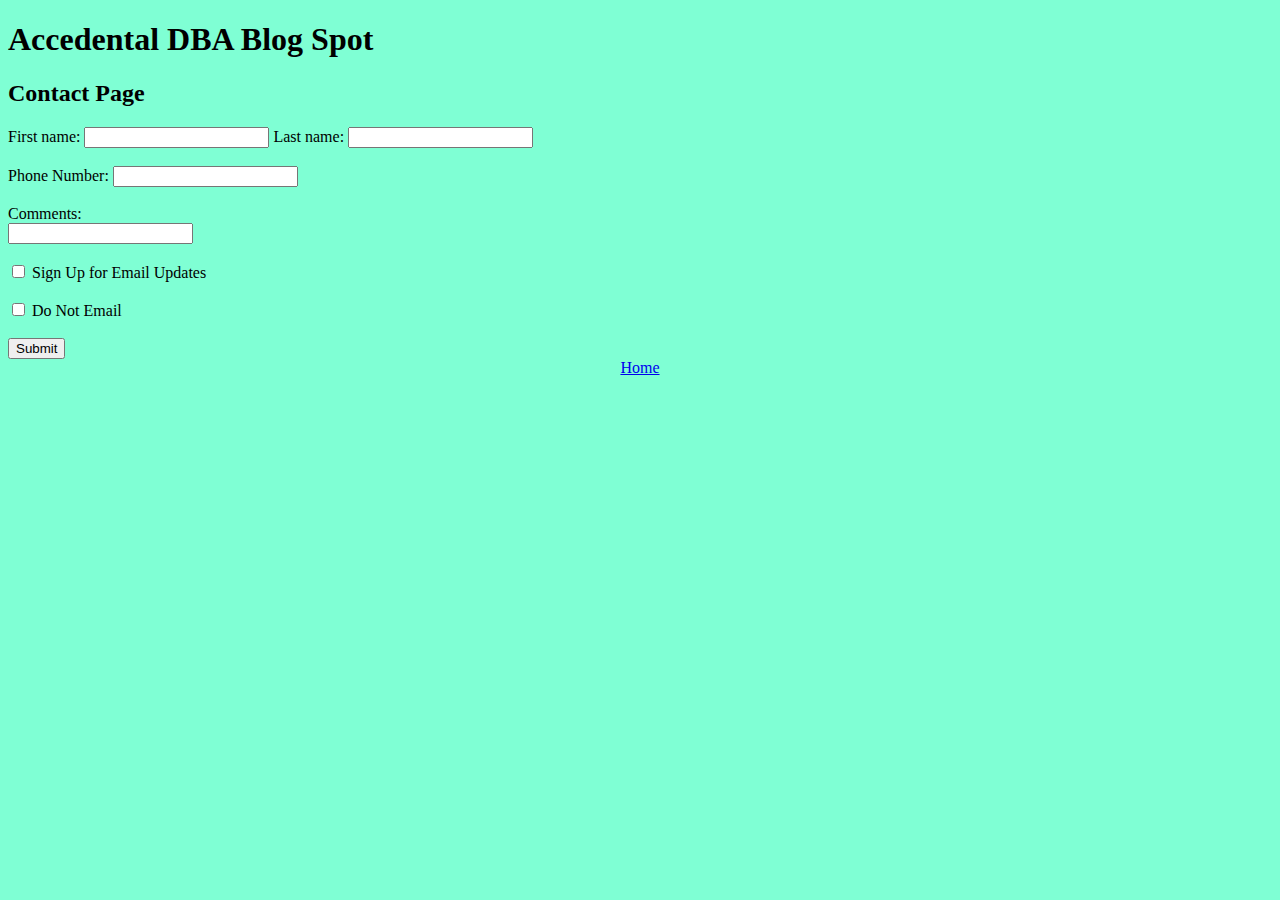
<file: contact.html>
<!DOCTYPE html>
<html>
<head>
    <link rel="stylesheet" href="H:/OneDrive/DeVry/Classes/9July2020/CIS363B/Project/styles.css">
</head>
<body style="background-color:aquamarine">
    <h1>Accedental DBA Blog Spot</h1>
    <h2>Contact Page</h2>
    <form action="H:/OneDrive/DeVry/Classes/9July2020/CIS363B/Project/action.php" method="post">
        First name: <input type="text" name="fname" />
        Last name: <input type="text" name="lname"><br><br>
        Phone Number: <input type="number" name="phone"><br><br>
        Comments: <br />
        <input id="textboxid" input type="text" name="comment"/> <br /><br />
        <input type="checkbox" id="pickup" name="pickup" value="pickup"> <label for="pickup"> Sign Up for Email Updates</label><br /><br />
        <input type="checkbox" id="ship" name="ship" value="ship"> <label for="ship"> Do Not Email</label><br /><br />
        <input type="submit">
    </form>
    <div style="text-align:center">
        <a href="file:///H:/OneDrive/DeVry/Classes/9July2020/CIS363B/Project/index.html">Home</a>
    </div>
    
</body>
</html>
</file>
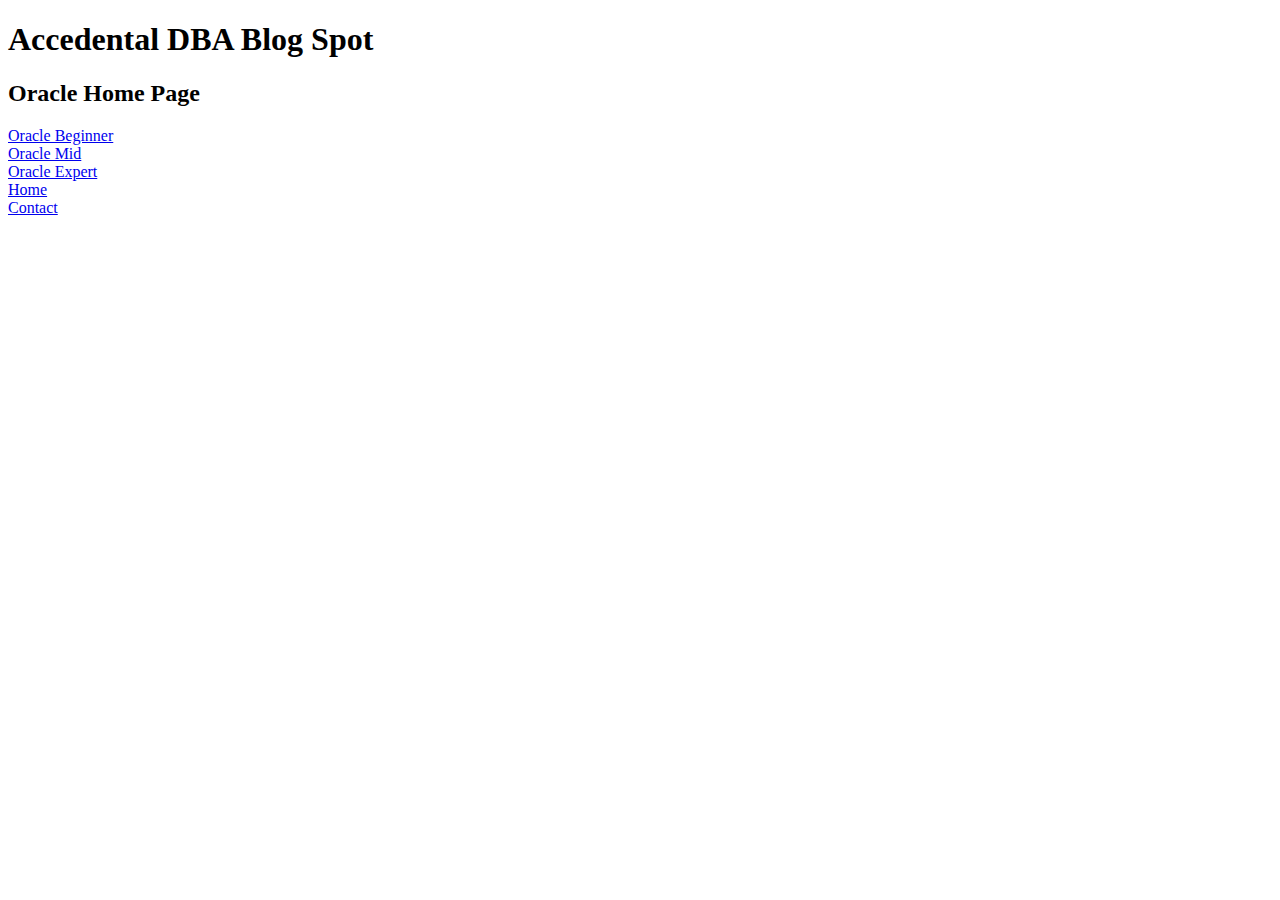
<file: oracle.html>
<!DOCTYPE html>
<html>
<head>
    <link rel="stylesheet" href="H:/OneDrive/DeVry/Classes/9July2020/CIS363B/Project/styles.css">    
</head>
<body>
    <h1>Accedental DBA Blog Spot</h1>
    <h2>Oracle Home Page</h2>
    <a href="file:///H:/OneDrive/DeVry/Classes/9July2020/CIS363B/Project/oracle_beginner.html">Oracle Beginner</a>
    <br />
    <a href="file:///H:/OneDrive/DeVry/Classes/9July2020/CIS363B/Project/oracle_mid.html">Oracle Mid</a>
    <br />
    <a href="file:///H:/OneDrive/DeVry/Classes/9July2020/CIS363B/Project/oracle_expert.html">Oracle Expert</a>
    <br />
    <a href="file:///H:/OneDrive/DeVry/Classes/9July2020/CIS363B/Project/index.html">Home</a>
    <br />
    <a href="file:///H:/OneDrive/DeVry/Classes/9July2020/CIS363B/Project/contact.html">Contact</a>
</body>
</html>
</file>
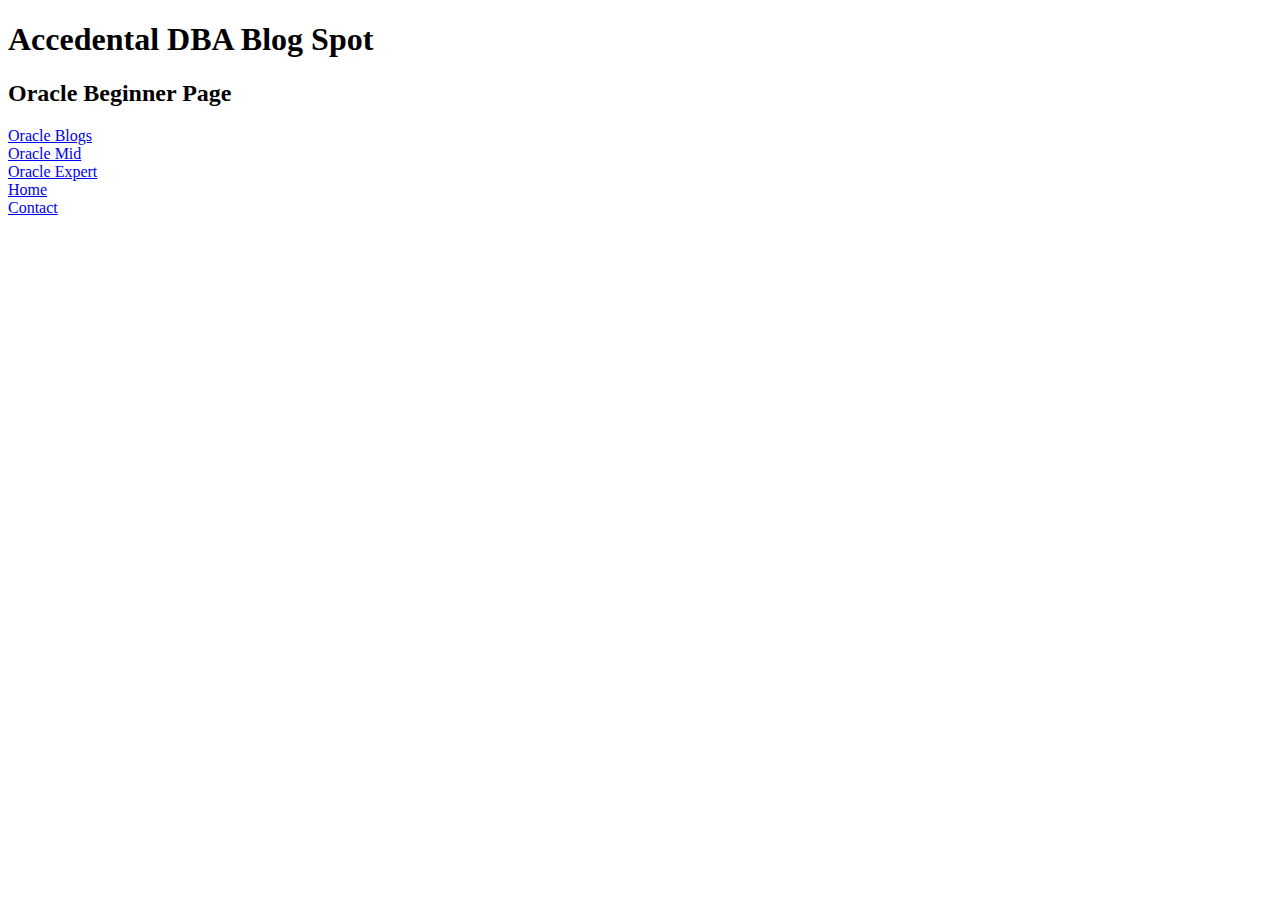
<file: oracle_beginner.html>
<!DOCTYPE html>
<html>
<head>
    <link rel="stylesheet" href="H:/OneDrive/DeVry/Classes/9July2020/CIS363B/Project/styles.css">
</head>
<body>
    <h1>Accedental DBA Blog Spot</h1>
    <h2>Oracle Beginner Page</h2>
    <a href="file:///H:/OneDrive/DeVry/Classes/9July2020/CIS363B/Project/oracle.html">Oracle Blogs</a>
    <br />
    <a href="file:///H:/OneDrive/DeVry/Classes/9July2020/CIS363B/Project/oracle_mid.html">Oracle Mid</a>
    <br />
    <a href="file:///H:/OneDrive/DeVry/Classes/9July2020/CIS363B/Project/oracle_expert.html">Oracle Expert</a>
    <br />
    <a href="file:///H:/OneDrive/DeVry/Classes/9July2020/CIS363B/Project/index.html">Home</a>
    <br />
    <a href="file:///H:/OneDrive/DeVry/Classes/9July2020/CIS363B/Project/contact.html">Contact</a>
</body>
</html>
</file>
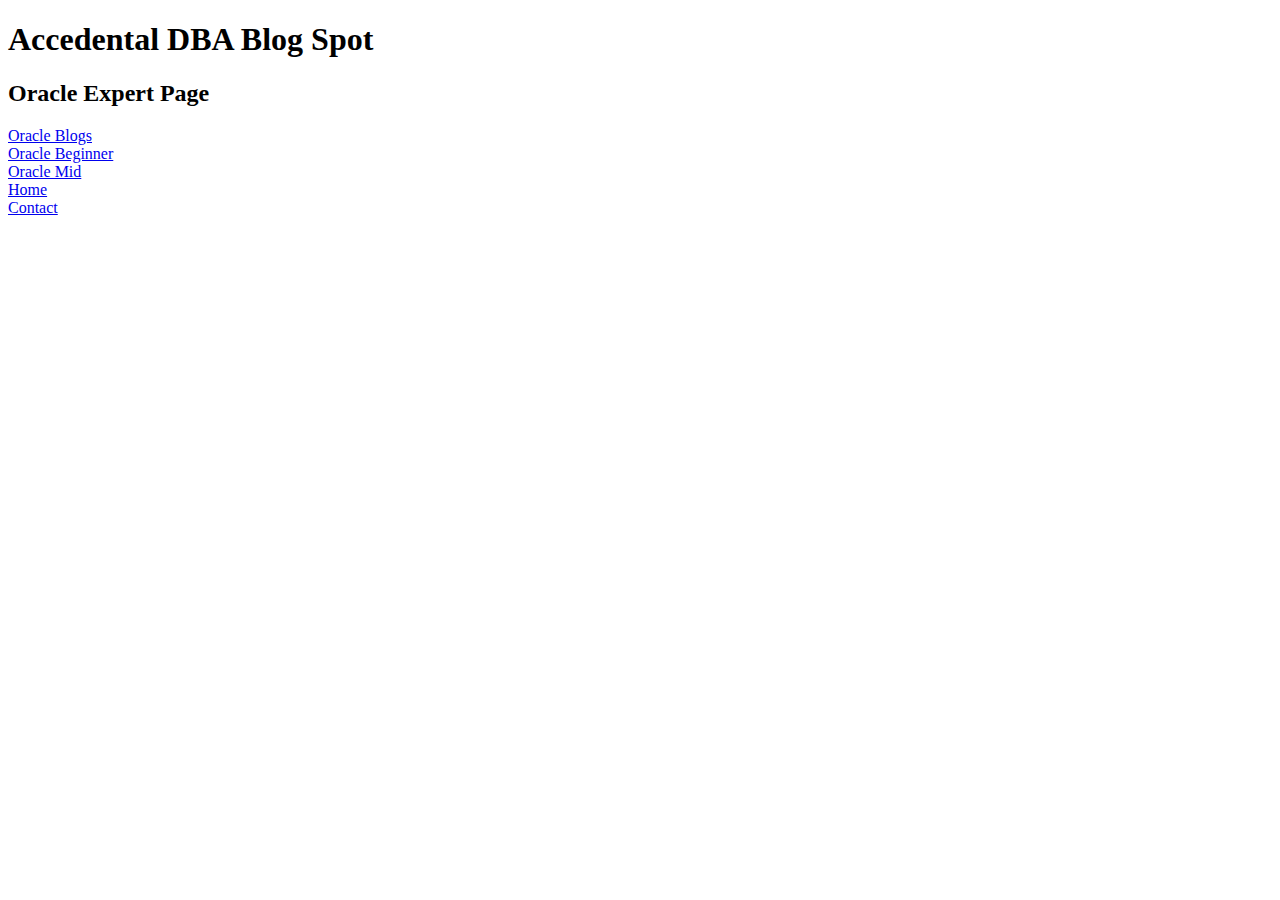
<file: oracle_expert.html>
<!DOCTYPE html>
<html>
<head>
    <link rel="stylesheet" href="H:/OneDrive/DeVry/Classes/9July2020/CIS363B/Project/styles.css">
</head>
<body>
    <h1>Accedental DBA Blog Spot</h1>
    <h2>Oracle Expert Page</h2>
    <a href="file:///H:/OneDrive/DeVry/Classes/9July2020/CIS363B/Project/oracle.html">Oracle Blogs</a>
    <br />
    <a href="file:///H:/OneDrive/DeVry/Classes/9July2020/CIS363B/Project/oracle_beginner.html">Oracle Beginner</a>
    <br />
    <a href="file:///H:/OneDrive/DeVry/Classes/9July2020/CIS363B/Project/oracle_mid.html">Oracle Mid</a>
    <br />
    <a href="file:///H:/OneDrive/DeVry/Classes/9July2020/CIS363B/Project/index.html">Home</a>
    <br />
    <a href="file:///H:/OneDrive/DeVry/Classes/9July2020/CIS363B/Project/contact.html">Contact</a>
</body>
</html>
</file>
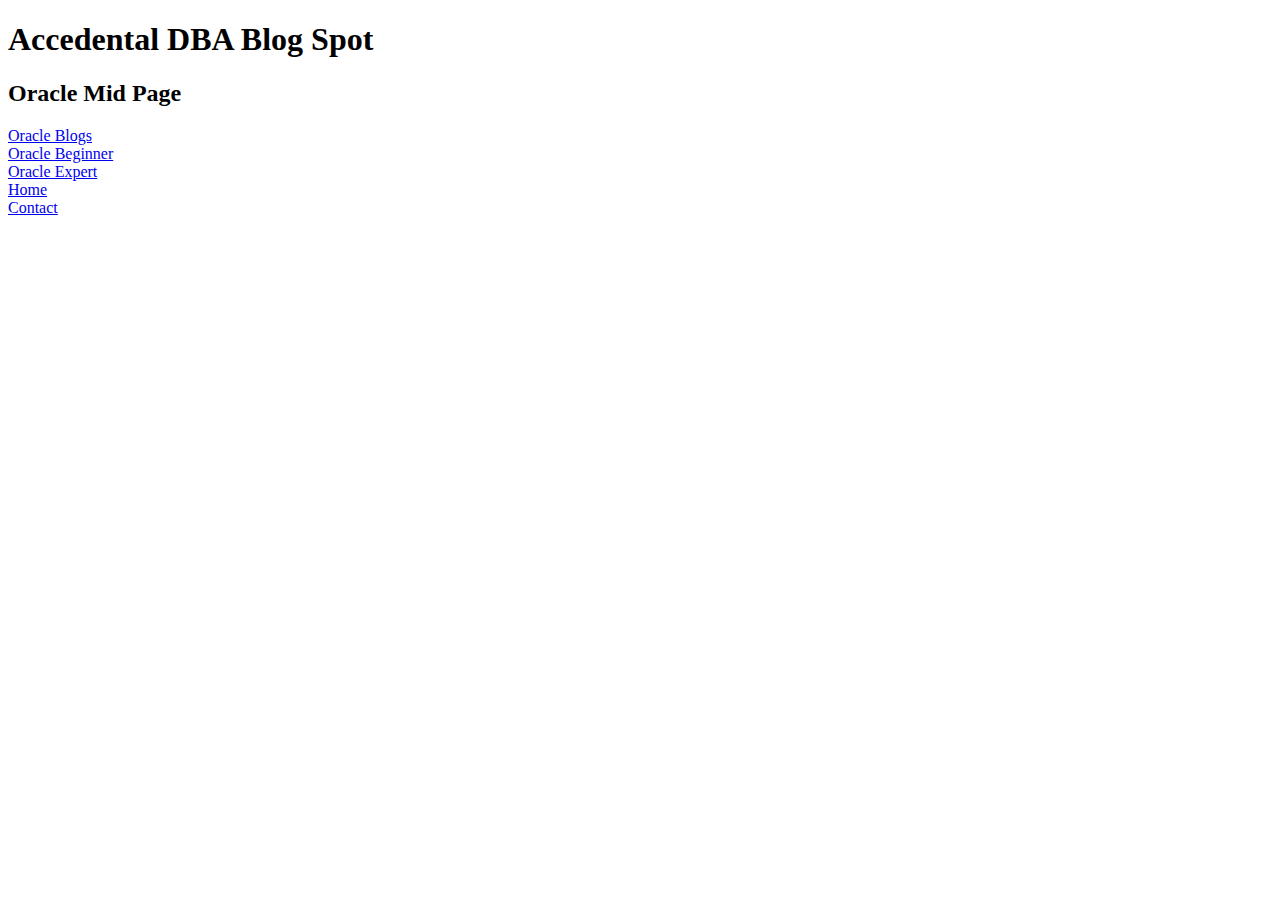
<file: oracle_mid.html>
<!DOCTYPE html>
<html>
<head>
    <link rel="stylesheet" href="H:/OneDrive/DeVry/Classes/9July2020/CIS363B/Project/styles.css">
</head>
<body>
    <h1>Accedental DBA Blog Spot</h1>
    <h2>Oracle Mid Page</h2>
    <a href="file:///H:/OneDrive/DeVry/Classes/9July2020/CIS363B/Project/oracle.html">Oracle Blogs</a>
    <br />
    <a href="file:///H:/OneDrive/DeVry/Classes/9July2020/CIS363B/Project/oracle_beginner.html">Oracle Beginner</a>
    <br />
    <a href="file:///H:/OneDrive/DeVry/Classes/9July2020/CIS363B/Project/oracle_expert.html">Oracle Expert</a>
    <br />
    <a href="file:///H:/OneDrive/DeVry/Classes/9July2020/CIS363B/Project/index.html">Home</a>
    <br />
    <a href="file:///H:/OneDrive/DeVry/Classes/9July2020/CIS363B/Project/contact.html">Contact</a>
</body>
</html>
</file>
